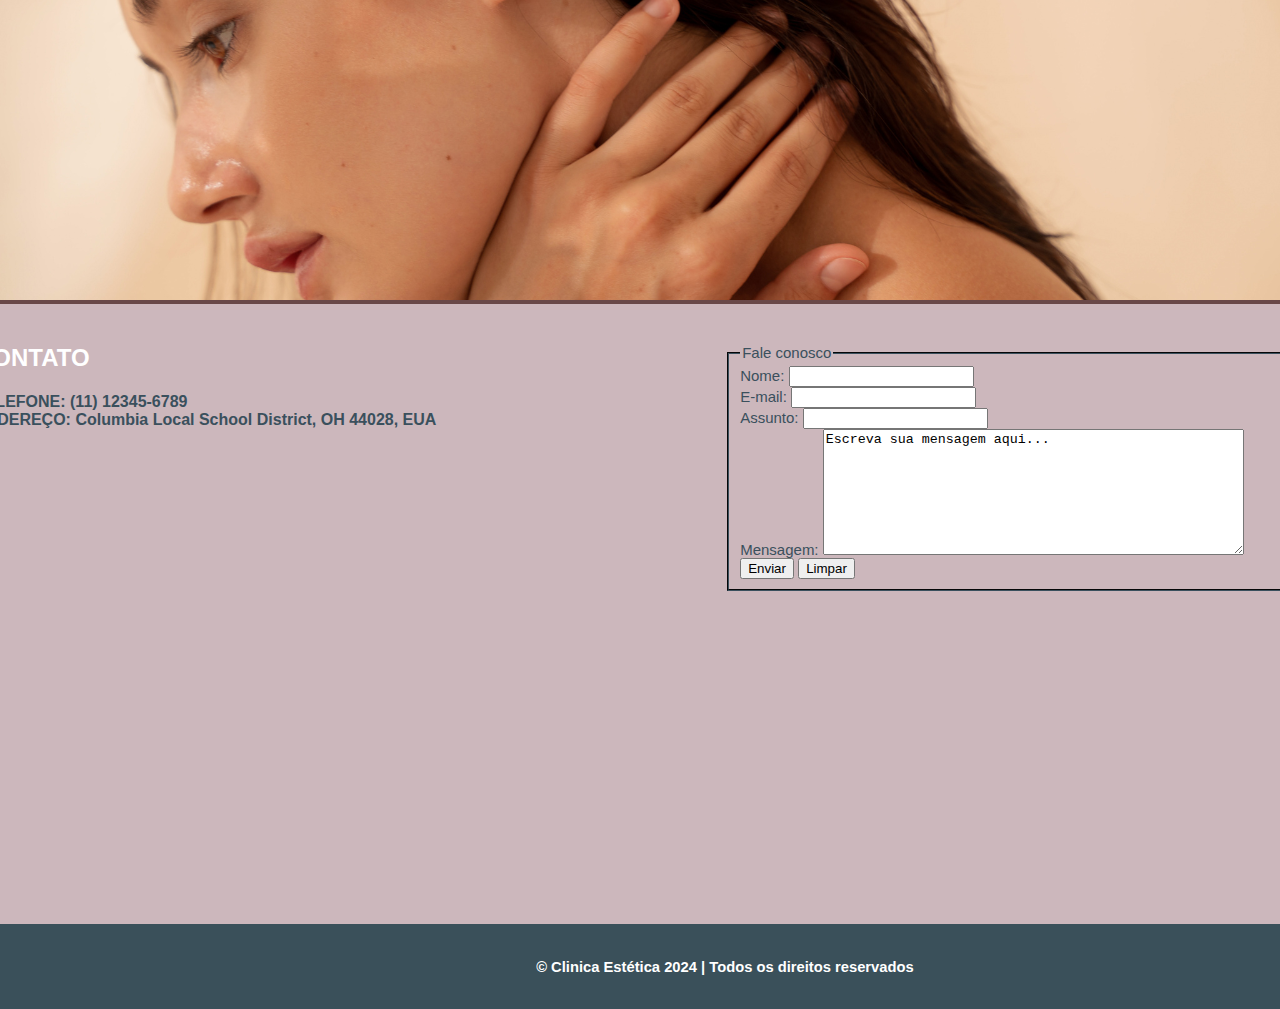
<file: trilha-html-modulo-2-main/contact.html>
<!DOCTYPE html>
<html lang="pt-br">

<head>
    <meta charset="UTF-8">
    <meta http-equiv="X-UA-Compatible" content="IE=edge">
    <meta name="viewport" content="width=device-width, initial-scale=1.0">
    <title>Contato</title>
    <link rel="stylesheet" href="base.css">
</head>

<body>
    <div class="wrapper">
        <div class="menu">
            <!-- Aqui vai o seu menu -->
            <ul>
                <li><a href="index.html">Página Inicial</a></li>
                <li><a href="about.html">Sobre nós</a></li>
                <li><a href="horario.html">Horário de Atendimento</a></li>
                <li><a href="contact.html">Contato</a></li>
            </ul>
        </div>

        <div class="main">
            <div class="header">
                <!-- Aqui vai o seu header -->
                <img src="img/contato.png" alt="mulher olhando para baixo segurando o pescoço cabelo castanho olho castanho">
            </div>

            <div class="content">
                <!-- Aqui vai o seu conteúdo -->
                <div id="map">
                    <h2>CONTATO</h2>
                    <h4>
                        TELEFONE: (11) 12345-6789 <br>
                        ENDEREÇO: Columbia Local School District, OH 44028, EUA
                    </h4><iframe
                        src="https://www.google.com/maps/embed?pb=!1m17!1m12!1m3!1d2997.2273865985862!2d-81.9016944!3d41.303916699999995!2m3!1f0!2f0!3f0!3m2!1i1024!2i768!4f13.1!3m2!1m1!2zNDHCsDE4JzE0LjEiTiA4McKwNTQnMDYuMSJX!5e0!3m2!1spt-BR!2sbr!4v1710792703446!5m2!1spt-BR!2sbr"
                        width="600" height="450" style="border:0;" allowfullscreen="" loading="lazy"
                        referrerpolicy="no-referrer-when-downgrade"></iframe>
                </div>
                <div id="form">
                    <fieldset>
                        <legend>Fale conosco</legend>
                        Nome: <input type="text"><br>
                        E-mail: <input type="email"><br>
                        Assunto: <input type="text"><br>
                        Mensagem: <textarea name="msg" id="msg" cols="50"
                            rows="8">Escreva sua mensagem aqui...</textarea><br>
                        <input type="submit" value="Enviar">
                        <input type="reset" value="Limpar">
                    </fieldset>
                </div>
            </div>
            <div class="footer">
                <h6>© Clinica Estética 2024 | Todos os direitos reservados</h6>
            </div>
        </div>
    </div>
    </div>
    </div>
</body>

</html>
</file>
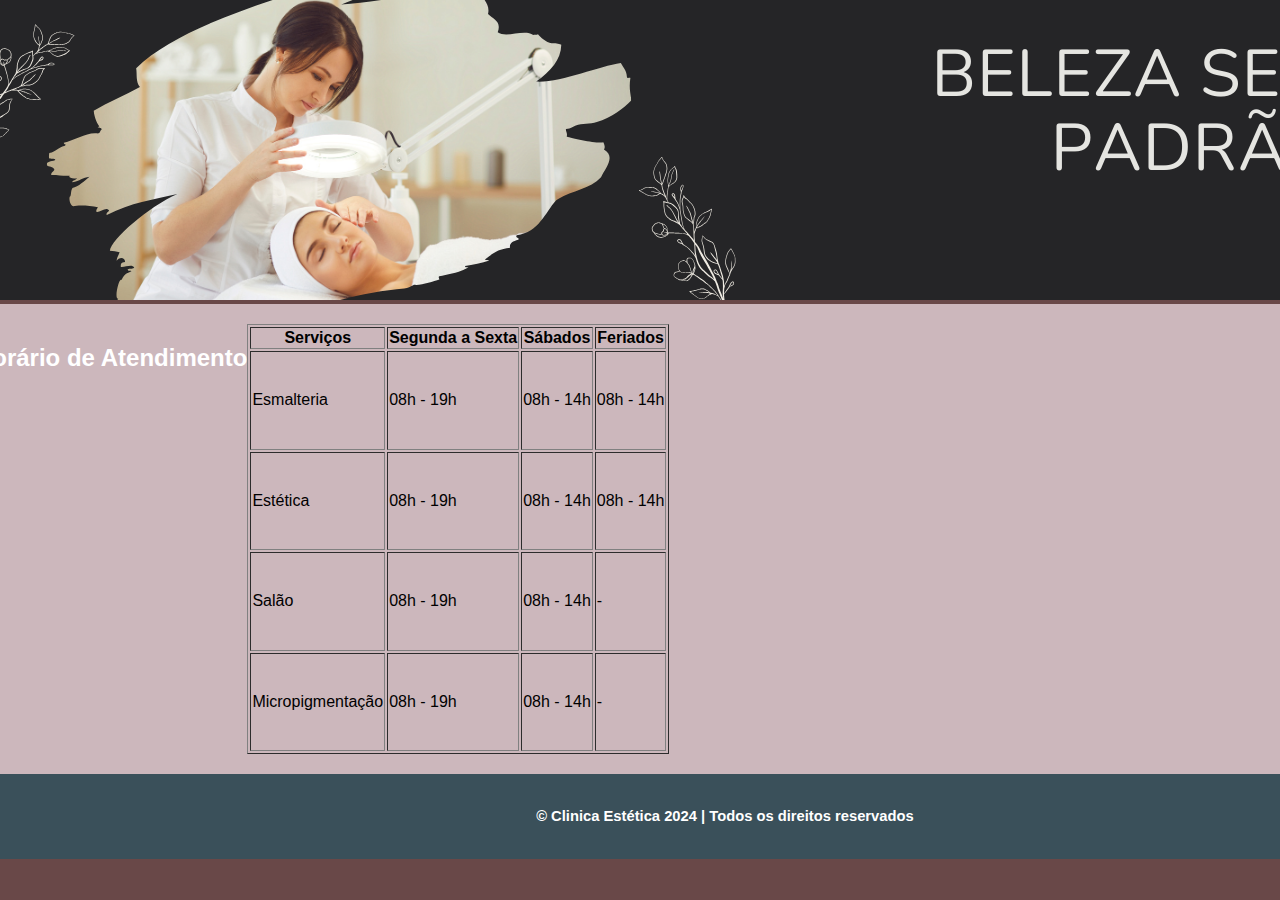
<file: trilha-html-modulo-2-main/horario.html>
<!DOCTYPE html>
<html lang="pt-br">

<head>
    <meta charset="UTF-8">
    <meta http-equiv="X-UA-Compatible" content="IE=edge">
    <meta name="viewport" content="width=device-width, initial-scale=1.0">
    <title>Horário de atendimento</title>
    <link rel="stylesheet" href="base.css">
</head>

<body>
    <div class="wrapper">
        <div class="menu">
            <!-- Aqui vai o seu menu -->
            <ul>
                <li><a href="index.html">Página Inicial</a></li>
                <li><a href="about.html">Sobre nós</a></li>
                <li><a href="horario.html">Horário de Atendimento</a></li>
                <li><a href="contact.html">Contato</a></li>
            </ul>
        </div>

        <div class="main">
            <div class="header">
                <!-- Aqui vai o seu header -->
                <img src="img/horario.png" alt="menina loira com olho azul olhando para camera, ela tem sardas no rosto">
            </div>

            <div class="content">
                <!-- Aqui vai o seu conteúdo -->
                <h2>Horário de Atendimento</h2>
                <table border="1">
                    <thead>
                        <th>Serviços</th>
                        <th>Segunda a Sexta</th>
                        <th>Sábados</th>
                        <th>Feriados
                        </th>
                    </thead>
                    <tbody>
                        <tr>
                            <td>Esmalteria</td>
                            <td>08h - 19h</td>
                            <td>08h - 14h</td>
                            <td>08h - 14h</td>
                        </tr>
                        <tr>
                            <td>Estética</td>
                            <td>08h - 19h</td>
                            <td>08h - 14h</td>
                            <td>08h - 14h</td>
                        </tr>
                        <tr>
                            <td>Salão</td>
                            <td>08h - 19h</td>
                            <td>08h - 14h</td>
                            <td>-</td>
                        </tr>
                        <tr>
                            <td>Micropigmentação</td>
                            <td>08h - 19h</td>
                            <td>08h - 14h</td>
                            <td>-</td>
                        </tr>
                    </tbody>
                </table>
                </div>
            <div class="footer">
                <h6>© Clinica Estética 2024 | Todos os direitos reservados</h6>
            </div>
        </div>
    </div>
    </div>
    </div>
</body>

</html>
</file>
<file: trilha-html-modulo-2-main/base.css>
html,
body {
    margin: 0;
}
body {
    font-family: Nunito, sans-serif;
    background-color: #694848;
    display: flex;
    justify-content: center;
}

.header {
    margin: 0px;
}

.wrapper {
    display: flex;
    margin: 0 auto;
}

.main {
    display: flex;
    flex-flow: column;
}

.menu {
    padding: 10px 20px 0px;
    background-color: #252527;
}

.content {
    display: flex;
    min-height: 430px;
    padding: 20px;
    background-color: #CCB7BC;
    width: 1500px;
}

.content h4 {
    color: #3A505D;
}

.content h2 {
    color: #FFFFFF;
}

.footer h6 {
    display: flex;
    align-items: center;
    justify-content: center;
}

.footer {
    min-height: 50px;
    background-color: #3A505A;
    color: white;
    font-size: 22px;
}

.menu a {
    text-decoration: none;
    color: white;
}

#form {
    flex: 1;
    padding: 20px;
    color: #3A505D;
    font-family: Nunito, sans-serif;
    font-size: 15px;
}
#map{
    flex: 1;
}
fieldset{
    border-color: #3A505D;
    ;
}
</file>
